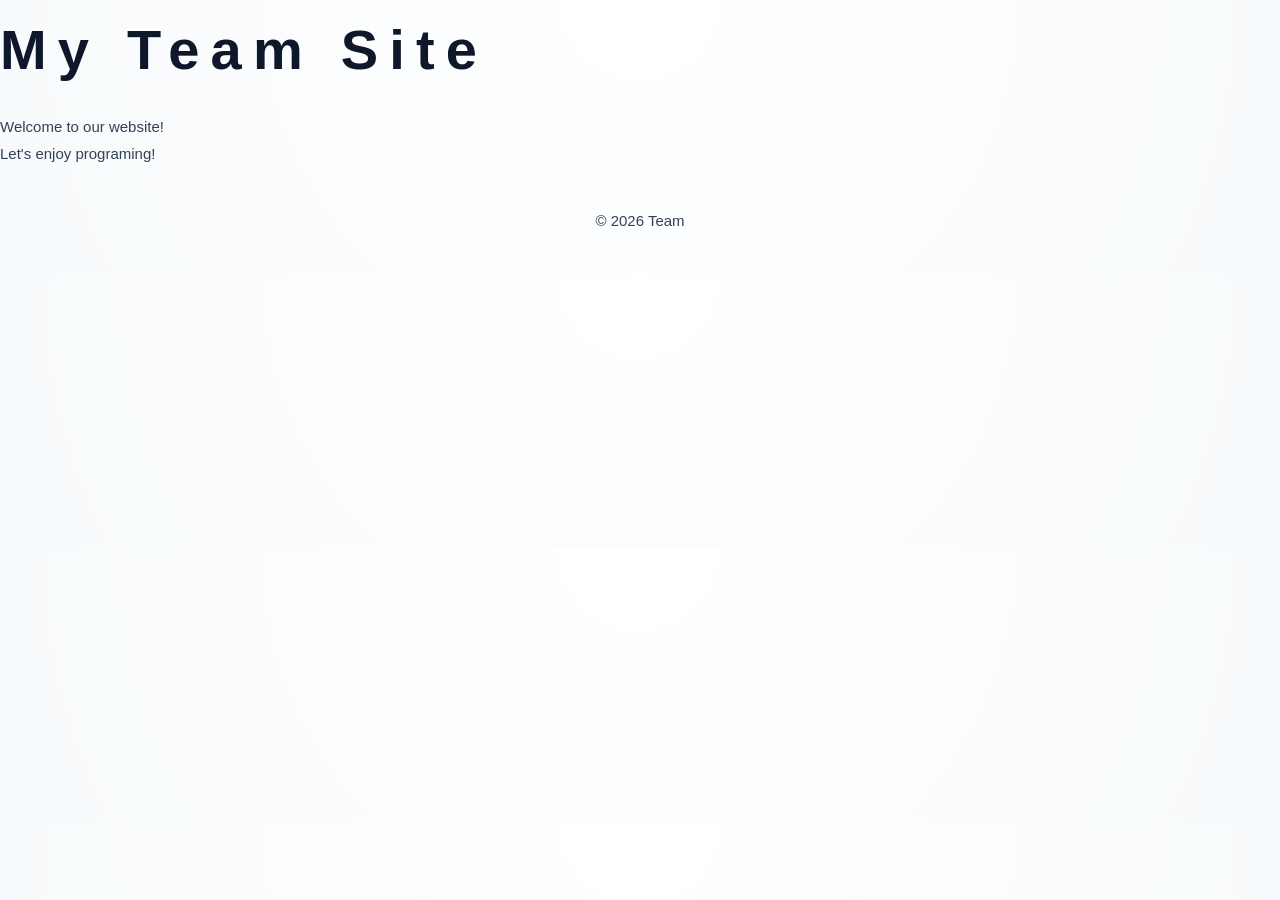
<file: index.html>
<!DOCTYPE html>
<html>
<head>
  <title>Team Website</title>
  <link rel="stylesheet" href="style.css">
</head>
<body>
  <header>
    <h1>My Team Site</h1>
  </header>

  <main>
    <p>Welcome to our website!</p>
    <p>Let's enjoy programing!</p>
  </main>

  <footer>
    <p>© 2026 Team</p>
  </footer>
</body>
</html>
</file>
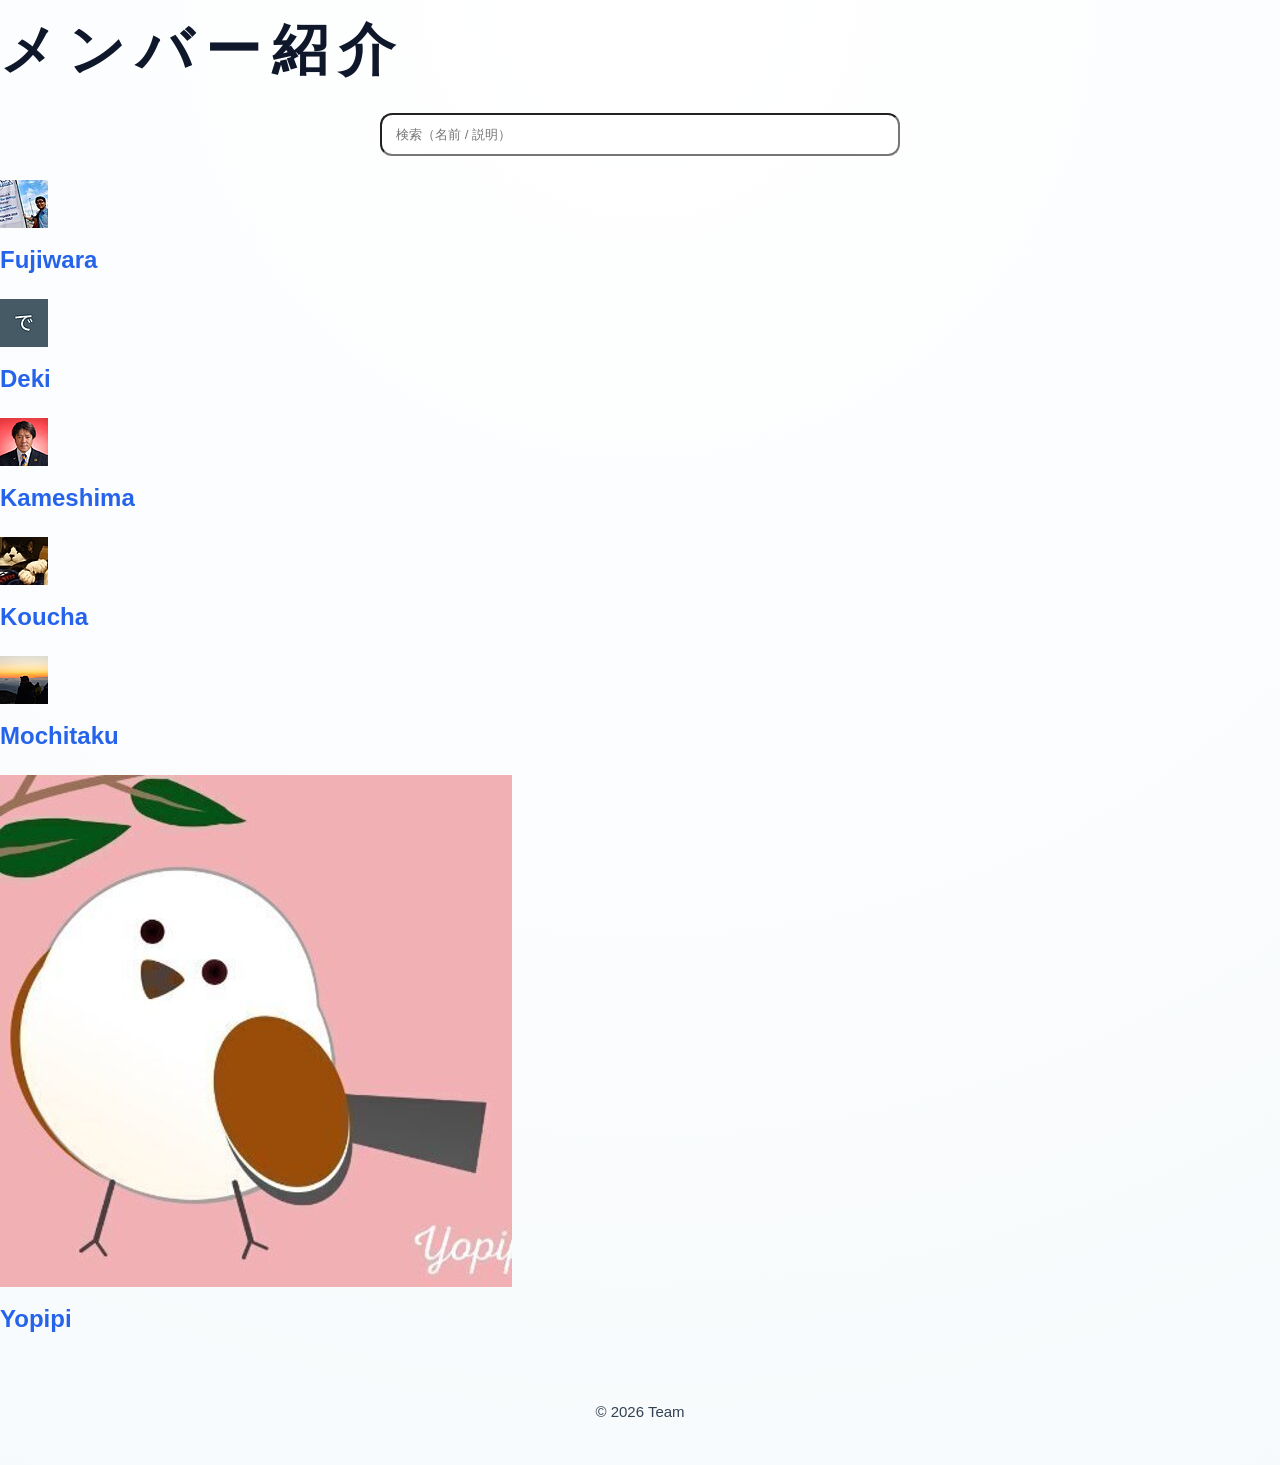
<file: member.html>
<!DOCTYPE html>
<html lang="ja">
<head>
  <meta charset="UTF-8">
  <title>Members | Team Website</title>
  <link rel="stylesheet" href="style.css">
</head>
<body>
  <header>
    <h1>メンバー紹介</h1>
  </header>

  <main class="members">
    <div class="member">
      <img src="images/fujiwara.jpg" alt="Fujiwara">
      <h2>Fujiwara</h2>
      <p>Webと医療のあいだを行き来する人。</p>
    </div>

    <div class="member">
      <img src="images/deki.png" alt="Deki">
      <h2>Deki</h2>
      <p>フロントエンド担当。</p>
    </div>

    <div class="member">
      <img src="images/kameshima.jpg" alt="Kameshima">
      <h2>Kameshima</h2>
      <p>バックエンド勉強中。</p>
    </div>

    <div class="member">
      <img src="images/koucha.jpg" alt="Koucha">
      <h2>Koucha</h2>
      <p>UI/UXが好き。</p>
    </div>

    <div class="member">
      <img src="images/mochitaku.png" alt="Mochitaku">
      <h2>Mochitaku</h2>
      <p>なんでも屋。</p>
    </div>

    <div class="member">
      <img src="images/yopipi.jpg" alt="Yopipi">
      <h2>Yopipi</h2>
      <p>ムードメーカー。</p>
    </div>
  </main>

  <footer>
    <p>© 2026 Team</p>
  </footer>
    <script src="js/script.js" defer></script>
</body>
</html>
</file>
<file: style.css>
/* =========================
   Theme Variables
========================= */
:root {
  --bg-main: #05070f;
  --bg-card: rgba(255, 255, 255, 0.05);
  --accent: #38bdf8;
  --accent-glow: rgba(56, 189, 248, 0.6);
  --text-main: #e5e7eb;
  --text-sub: #94a3b8;
}

/* =========================
   Reset
========================= */
* {
  margin: 0;
  padding: 0;
  box-sizing: border-box;
}

/* =========================
   Base
========================= */
body {
  font-family: "Inter", "Helvetica Neue", Arial, sans-serif;
  background: radial-gradient(circle at top, #0f172a, var(--bg-main));
  color: var(--text-main);
  line-height: 1.8;
  overflow-x: hidden;
  position: relative;
}

/* デジタルノイズ */
body::after {
  content: "";
  position: fixed;
  inset: 0;
  background-image:
    repeating-linear-gradient(
      0deg,
      rgba(255,255,255,0.02),
      rgba(255,255,255,0.02) 1px,
      transparent 1px,
      transparent 3px
    );
  opacity: 0.15;
  pointer-events: none;
  z-index: 1;
}

/* =========================
   Typography
========================= */
h1 {
  font-size: 56px;
  letter-spacing: 0.2em;
  margin-bottom: 12px;
}

h2 {
  font-size: 24px;
  margin-bottom: 18px;
  color: var(--accent);
}

p,
li {
  font-size: 15px;
  color: var(--text-sub);
}

/* =========================
   Hero
========================= */
.hero {
  position: relative;
  padding: 120px 20px 100px;
  text-align: center;
  z-index: 2;
}

.hero::before {
  content: "";
  position: absolute;
  inset: 0;
  background: radial-gradient(
    circle at center,
    var(--accent-glow),
    transparent 70%
  );
  opacity: 0.25;
  pointer-events: none;
}

.hero h1 {
  background: linear-gradient(
    90deg,
    #7dd3fc,
    #38bdf8,
    #0ea5e9
  );
  -webkit-background-clip: text;
  -webkit-text-fill-color: transparent;
  animation: digital-flicker 4s infinite;
}

.subtitle {
  font-size: 14px;
  letter-spacing: 0.15em;
  color: var(--text-sub);
}

/* タイトルの微フリッカー */
@keyframes digital-flicker {
  0%, 100% { opacity: 1; }
  50% { opacity: 0.92; }
}

/* =========================
   Layout
========================= */
.container {
  max-width: 1000px;
  margin: 0 auto;
  padding: 40px 20px 80px;
  position: relative;
  z-index: 2;
}

/* =========================
   Card（メインUI）
========================= */
.card {
  position: relative;
  background: var(--bg-card);
  backdrop-filter: blur(12px);
  border-radius: 20px;
  padding: 36px;
  margin-bottom: 40px;
  border: 1px solid rgba(255, 255, 255, 0.08);
  box-shadow: 0 30px 80px rgba(0, 0, 0, 0.8);
  transition:
    transform 0.4s ease,
    box-shadow 0.4s ease,
    border 0.4s ease;
  animation: fade-up 0.8s ease both;
}

.card::before {
  content: "";
  position: absolute;
  inset: -1px;
  border-radius: inherit;
  background: linear-gradient(
    90deg,
    transparent,
    rgba(56,189,248,0.5),
    transparent
  );
  opacity: 0;
  transition: opacity 0.4s ease;
  pointer-events: none;
}

.card::after {
  content: "";
  position: absolute;
  inset: 0;
  border-radius: inherit;
  background: linear-gradient(
    120deg,
    transparent,
    rgba(56, 189, 248, 0.3),
    transparent
  );
  opacity: 0;
  transition: opacity 0.4s ease;
  pointer-events: none;
}

.card:hover {
  transform: translateY(-10px) scale(1.01);
  box-shadow: 0 50px 120px rgba(0, 0, 0, 0.95);
  border: 1px solid rgba(56, 189, 248, 0.4);
}

.card:hover::before,
.card:hover::after {
  opacity: 1;
}

.card ul {
  padding-left: 20px;
}

/* 見出しアクセントライン */
.card h2::after {
  content: "";
  display: block;
  width: 40px;
  height: 2px;
  margin-top: 10px;
  background: linear-gradient(
    90deg,
    var(--accent),
    transparent
  );
}

/* =========================
   Fade Animation
========================= */
@keyframes fade-up {
  from {
    opacity: 0;
    transform: translateY(20px);
  }
  to {
    opacity: 1;
    transform: translateY(0);
  }
}

.card:nth-of-type(2) { animation-delay: 0.15s; }
.card:nth-of-type(3) { animation-delay: 0.3s; }

/* =========================
   Links
========================= */
a {
  color: var(--accent);
  text-decoration: none;
  position: relative;
}

a::after {
  content: "";
  position: absolute;
  left: 0;
  bottom: -3px;
  width: 100%;
  height: 1px;
  background: var(--accent);
  transform: scaleX(0);
  transform-origin: right;
  transition: transform 0.3s ease;
}

a:hover::after {
  transform: scaleX(1);
  transform-origin: left;
}

/* =========================
   Footer
========================= */
footer {
  text-align: center;
  padding: 40px 0;
  font-size: 12px;
  color: #64748b;
  position: relative;
  z-index: 2;
}

/* =========================
   Responsive
========================= */
@media (max-width: 768px) {
  h1 {
    font-size: 36px;
    letter-spacing: 0.1em;
  }

  .hero {
    padding: 80px 20px 60px;
  }

  .card {
    padding: 26px;
  }
}
/* =========================
   Light Mode (CSS only)
   OS/ブラウザ設定が「ライト」のとき自動で切り替え
========================= */
@media (prefers-color-scheme: light) {
  :root {
    --bg-main: #f7fafc;
    --bg-card: rgba(255, 255, 255, 0.9);
    --accent: #2563eb;
    --accent-glow: rgba(37, 99, 235, 0.25);
    --text-main: #0f172a;
    --text-sub: #334155;
  }

  body {
    background: radial-gradient(circle at top, #ffffff, var(--bg-main));
    color: var(--text-main);
  }

  /* ノイズはライトでは弱めに（やりすぎ防止） */
  body::after {
    opacity: 0.06;
  }

  /* カード：白ベース + 影を軽く */
  .card {
    border: 1px solid rgba(15, 23, 42, 0.08);
    box-shadow: 0 20px 50px rgba(2, 6, 23, 0.08);
  }

  .card:hover {
    box-shadow: 0 30px 80px rgba(2, 6, 23, 0.12);
    border: 1px solid rgba(37, 99, 235, 0.25);
  }

  /* Heroの光：ライトは控えめ */
  .hero::before {
    opacity: 0.18;
  }

  /* フッターの文字色 */
  footer {
    color: #64748b;
  }
}
</file>
